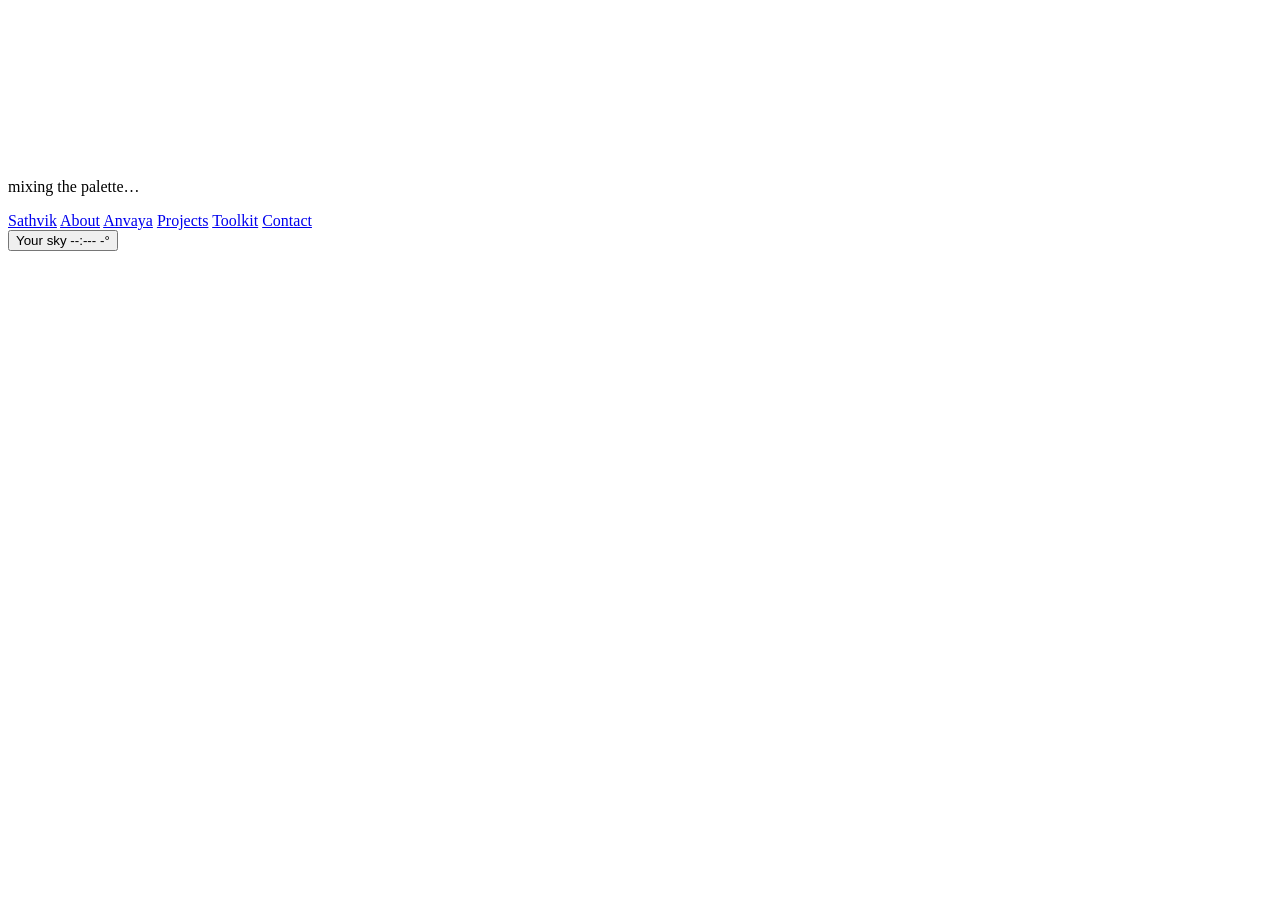
<file: src/shell.html>
<!doctype html>
<html lang="en">
<head>
<meta charset="utf-8">
<meta name="viewport" content="width=device-width,initial-scale=1,viewport-fit=cover">
<title>Sathvik A R | Living Sky</title>
<meta name="description" content="Sathvik A R · CS Undergrad · AI/ML · Agents · Full Stack">
<link rel="preconnect" href="https://fonts.googleapis.com">
<link rel="preconnect" href="https://fonts.gstatic.com" crossorigin>
<link href="https://fonts.googleapis.com/css2?family=Fraunces:ital,opsz,wght,SOFT,WONK@0,9..144,300..700,0..100,0..1;1,9..144,300..700,0..100,0..1&family=JetBrains+Mono:wght@400;500;600&family=Manrope:wght@400;500;600;700;800&display=swap" rel="stylesheet">
<style>
/*__CSS__*/
</style>
</head>
<body>
<div id="fallback"></div>
<canvas id="sky" aria-hidden="true"></canvas>
<div id="veil"></div>
<svg id="lgdefs" width="0" height="0" style="position:absolute;width:0;height:0;overflow:hidden" aria-hidden="true" focusable="false"><defs></defs></svg>

<div id="intro" role="status"><div class="mix"><div class="sw"><i></i><i></i><i></i><i></i><i></i></div><p>mixing the palette…</p></div></div>

<nav id="nav" class="glass" aria-label="Sections">
  <a class="brand" href="#hero" data-go="hero">Sathvik</a>
  <a href="#about" data-go="about">About</a>
  <a href="#anvaya" data-go="anvaya">Anvaya</a>
  <a href="#projects" data-go="projects">Projects</a>
  <a href="#toolkit" data-go="toolkit">Toolkit</a>
  <a href="#contact" data-go="contact">Contact</a>
  <span class="prog" aria-hidden="true"><b></b></span>
</nav>

<aside id="readout" aria-label="Live sky readout">
  <button class="pill glass jelly" id="pill" aria-expanded="false" aria-controls="rpanel">
    <span class="dot sky" id="r-sky"></span><span class="city" id="r-city">Your sky</span><span class="sep"></span>
    <span id="r-time">--:--</span><span class="sep hide-s"></span><span class="muted hide-s" id="r-phase">-</span>
    <span class="sep"></span><span id="r-temp">-°</span>
  </button>
  <div class="r-panel glass" id="rpanel" hidden>
    <dl class="r-grid">
      <div><dt>Place</dt><dd id="rp-city">Your sky</dd></div>
      <div><dt>Local time</dt><dd id="rp-time">--:--</dd></div>
      <div><dt>Phase</dt><dd id="rp-phase">-</dd></div>
      <div><dt>Condition</dt><dd id="rp-cond">-</dd></div>
      <div><dt>Temp</dt><dd id="rp-temp">-</dd></div>
      <div><dt>Feels like</dt><dd id="rp-feels">-</dd></div>
      <div><dt>Wind</dt><dd id="rp-wind">-</dd></div>
      <div><dt>Humidity</dt><dd id="rp-hum">-</dd></div>
      <div><dt>Sunrise</dt><dd id="rp-rise">-</dd></div>
      <div><dt>Sunset</dt><dd id="rp-set">-</dd></div>
    </dl>
    <p class="r-src" id="rp-src">Sun &amp; moon computed locally</p>
    <div class="picker">
      <h3>Paint another sky</h3>
      <div class="row" id="pk-phase"></div>
      <div class="row" id="pk-cond"></div>
      <button class="live" id="pk-live">Back to live</button>
    </div>
  </div>
</aside>

<div id="spacer"></div>
<main id="scroller"></main>
<div id="sheet-layer"><div class="scrim"></div></div>
<canvas id="trail" aria-hidden="true"></canvas>
<div class="toast glass" id="toast" role="status" aria-live="polite"></div>

<script>
/*__DATA__*/
</script>
<script>
/*__APP__*/
</script>
<script>
/*__GL__*/
</script>
</body>
</html>
</file>
